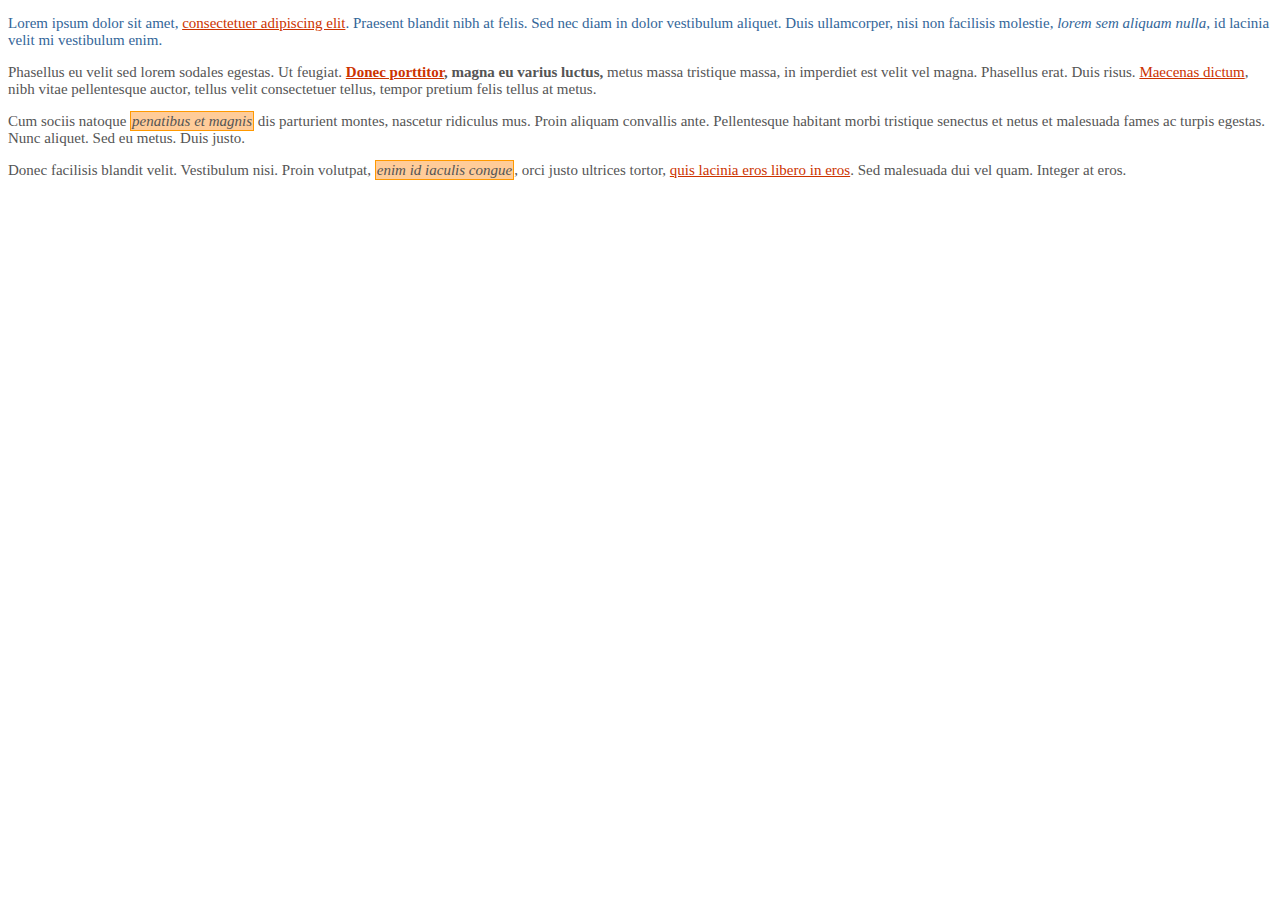
<file: code/Examen/act2/index.html>
<!DOCTYPE html>
<html>
   <head>
      <title>Ejercicio 2 Examen DIW</title>
      <meta charset="UTF-8" />
      <link rel="stylesheet" href="style_FernandoAleixos.css">

       
   </head>
 
   <body>

    <div id="primero">
       
	 <p>Lorem ipsum dolor sit amet, <a href="#">consectetuer adipiscing elit</a>.
         Praesent blandit nibh at felis. Sed nec diam in dolor vestibulum aliquet.
         Duis ullamcorper, nisi non facilisis molestie, <em>lorem sem aliquam nulla</em>,
         id lacinia velit mi vestibulum enim.</p>
        
    </div>
        
    <div class="normal">
        <p>Phasellus eu velit sed lorem sodales egestas. Ut feugiat. <span><a href="#">Donec porttitor</a>, magna eu varius luctus,</span> metus massa tristique massa, in imperdiet est velit vel magna. Phasellus erat. Duis risus. <a href="#">Maecenas dictum</a>, nibh vitae pellentesque auctor, tellus velit consectetuer tellus, tempor pretium felis tellus at metus.</p>
        
        <p>Cum sociis natoque <em class="especial">penatibus et magnis</em> dis parturient montes, nascetur ridiculus mus. Proin aliquam convallis ante. Pellentesque habitant morbi tristique senectus et netus et malesuada fames ac turpis egestas. Nunc aliquet. Sed eu metus. Duis justo.</p>
        
        <p>Donec facilisis blandit velit. Vestibulum nisi. Proin volutpat, <em class="especial">enim id
           iaculis congue</em>, orci justo ultrices tortor, <a href="#">quis lacinia eros
           libero in eros</a>. Sed malesuada dui vel quam. Integer at eros.</p>
     </div>
        

     </body>

</html>
</file>
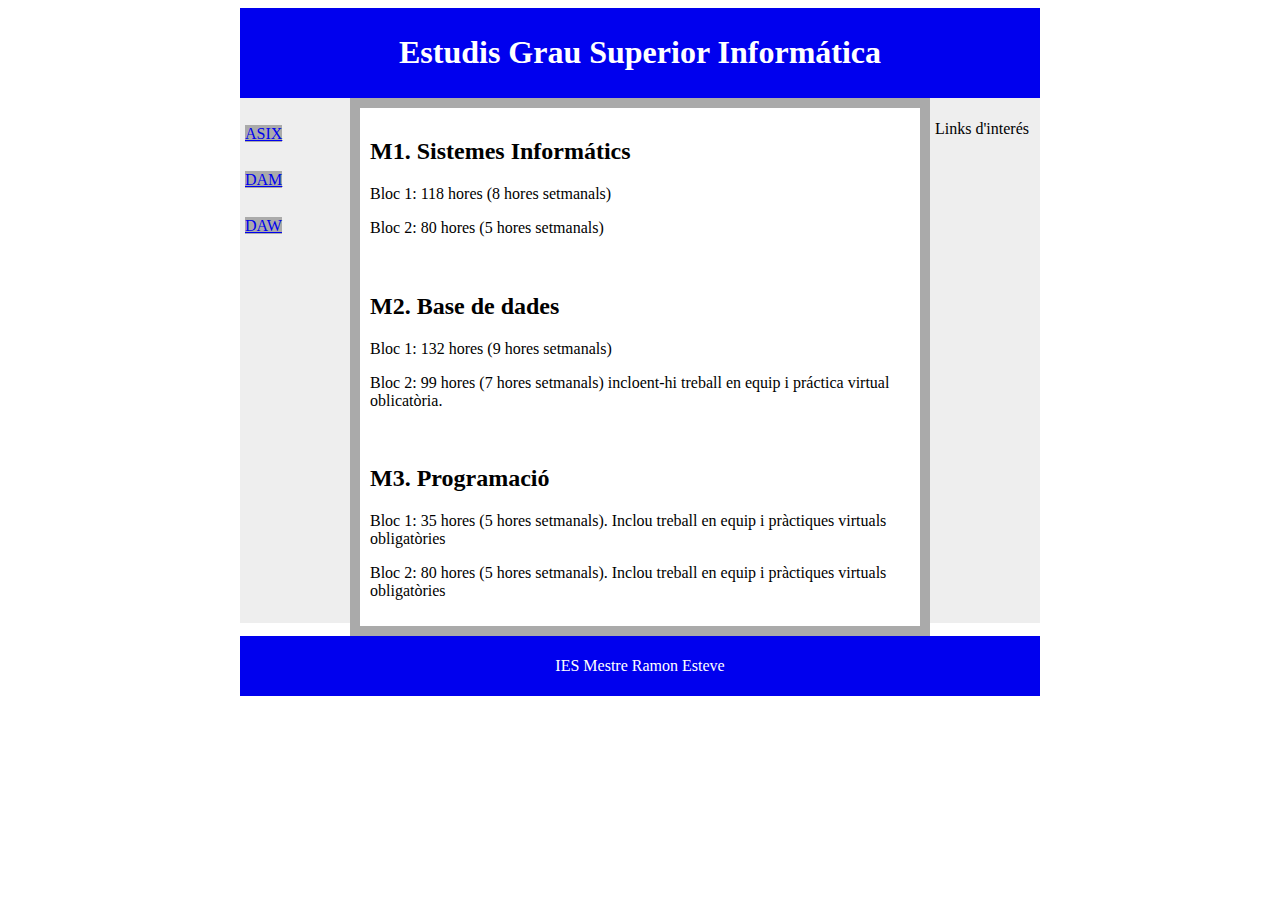
<file: code/Examen/act3/index.html>
<!DOCTYPE html>
<html lang="en">
<head>
    <meta charset="UTF-8">
    <meta http-equiv="X-UA-Compatible" content="IE=edge">
    <meta name="viewport" content="width=device-width, initial-scale=1.0">
    <link rel="stylesheet" href="styles_FernandoAleixos.css">
    <title>Estudis</title>
</head>
<body>
    <div id="contingut">
        <header>
            <h1>Estudis Grau Superior Informática</h1>
        </header>

        <nav class="esquerra">
            <p><a href="#">ASIX</a></p>
            <p><a href="#">DAM</a></p>
            <p><a href="#">DAW</a></p>
        </nav>

        <section>
            <article>
                <h2>M1. Sistemes Informátics</h2>
                <p>Bloc 1: 118 hores (8 hores setmanals)</p>
                <p>Bloc 2: 80 hores (5 hores setmanals)</p>
            </article>

            <article>
                <h2>M2. Base de dades</h2>
                <p>Bloc 1: 132 hores (9 hores setmanals)</p>
                <p>Bloc 2: 99 hores (7 hores setmanals) incloent-hi treball en equip i práctica virtual oblicatòria.</p>
            </article>
            
            <article>
                <h2>M3. Programació</h2>
                <p>Bloc 1: 35 hores (5 hores setmanals). Inclou treball en equip i pràctiques virtuals obligatòries</p>
                <p>Bloc 2: 80 hores (5 hores setmanals). Inclou treball en equip i pràctiques virtuals obligatòries</p>
        
            </article>
        </section>

        <aside class="dreta">
            <p>Links d'interés</p>
        </aside>

        <footer>
            <p>IES Mestre Ramon Esteve</p>
        </footer>
    </div>
</body>
</html>
</file>
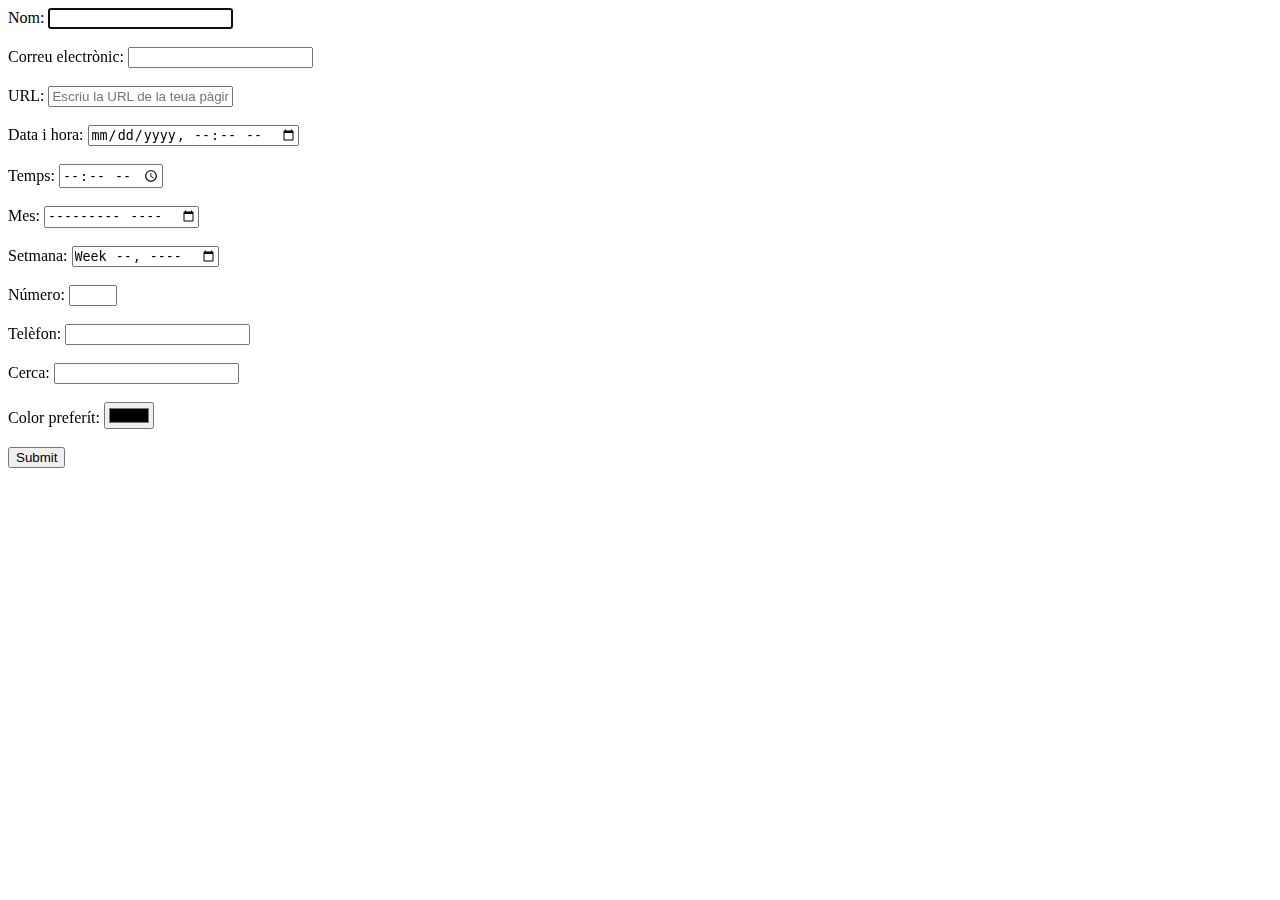
<file: Activitat1/Exercici1_Fernando.html>
<!DOCTYPE html>
<html lang="es">
<head>
    <meta charset="UTF-8">
    <meta http-equiv="X-UA-Compatible" content="IE=edge">
    <meta name="viewport" content="width=device-width, initial-scale=1.0">
    <title>Exercici1</title>
</head>
<body>
    <form action="formulario">
        <label for="nom">Nom: </label>
        <input type="text" name="nom" required autofocus>

        <br/>
        <br/>

        <label for="correu">Correu electrònic: </label>
        <input type="email" name="correo" required>

        <br/>
        <br/>

        <label for="Url">URL: </label>
        <input type="url" name="Url" placeholder="Escriu la URL de la teua pàgina personal">

        <br/>
        <br/>

        <label for="data">Data i hora: </label>
        <input type="datetime-local" name="data">

        <br/>
        <br/>

        <label for="temps">Temps: </label>
        <input type="time" name="temps">

        <br/>
        <br/>

        <label for="mes">Mes: </label>
        <input type="month" name="mes">

        <br/>
        <br/>

        <label for="setmana">Setmana: </label>
        <input type="week" name="setmana">

        <br/>
        <br/>

        <label for="numero">Número: </label>
        <input type="number" name="numero" min="0" max="9">

        <br/>
        <br/>

        <label for="tlf">Telèfon: </label>
        <input type="tel" name="tlf">

        <br/>
        <br/>

        <label for="cerca">Cerca: </label>
        <input type="search" name="cerca">

        <br/>
        <br/>

        <label for="color">Color preferít: </label>
        <input type="color" name="color">

        <br/>
        <br/>

        <input type="submit" name="Enviar">
    </form>
</body>
</html>
</file>
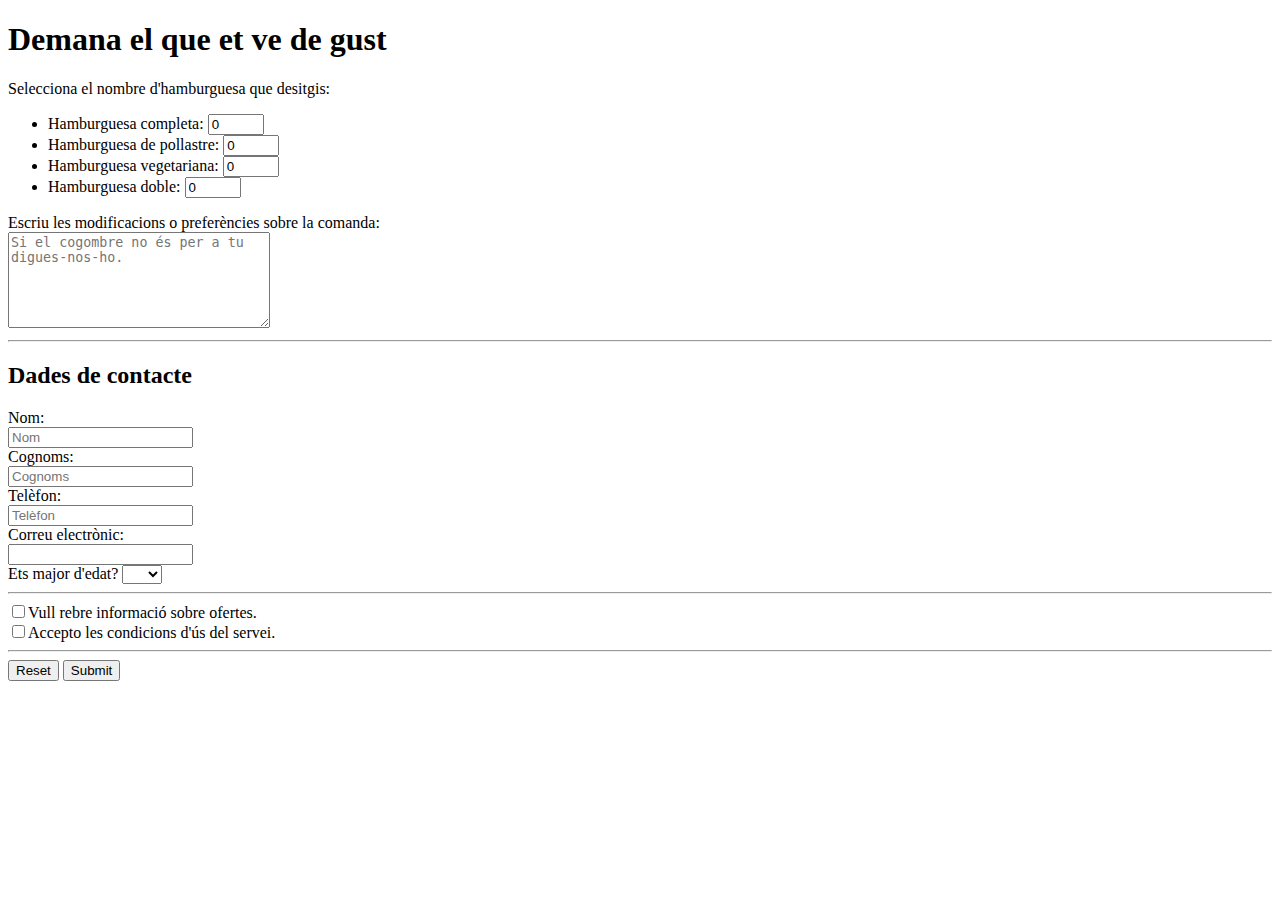
<file: Activitat1/Exercici2_Fernando.html>
<!DOCTYPE html>
<html lang="es">
<head>
    <meta charset="UTF-8">
    <meta http-equiv="X-UA-Compatible" content="IE=edge">
    <meta name="viewport" content="width=device-width, initial-scale=1.0">
    <title>Exercici2</title>
</head>
<body>
    <h1>Demana el que et ve de gust</h1>
    <form action="mailto: comandes@hamburgueseria.com" autocomplete>
        <div>
            <p>Selecciona el nombre d'hamburguesa que desitgis:</p>

            <ul>
                <li>Hamburguesa completa: <input type="number" value="0" min="0" max="10"></li>
                <li>Hamburguesa de pollastre: <input type="number" value="0" min="0" max="10"></li>
                <li>Hamburguesa vegetariana: <input type="number" value="0" min="0" max="10"></li>
                <li>Hamburguesa doble: <input type="number" value="0" min="0" max="10"></li>
            </ul>

            <label for="text">Escriu les modificacions o preferències sobre la comanda:</label>
            <br/>
            <textarea name="text" cols="30" rows="6" placeholder="Si el cogombre no és per a tu digues-nos-ho."></textarea>
        </div>

        <hr />
        
        <h2>Dades de contacte</h2>
        <div>
            <label for="nom">Nom:</label>
            <br/>
            <input type="text" name="nom" placeholder="Nom" required>    

            <br/>

            <label for="cognoms">Cognoms:</label>
            <br/>
            <input type="text" name="cognoms" placeholder="Cognoms" required>

            <br/>

            <label for="telf">Telèfon:</label>
            <br/>
            <input type="text" name="telf" placeholder="Telèfon" required>

            <br/>

            <label for="correu">Correu electrònic:</label>
            <br/>
            <input type="text" name="correu" required>

            <br/>

            <label for="edat">Ets major d'edat?</label>
            <select name="edat" required>
                <option></option>
                <option value="si">Si</option>
                <option value="no">No</option>
            </select>
        </div>

        <hr/>

        <input type="checkbox" name="ofertes">Vull rebre informació sobre ofertes.
        <br/>
        <input type="checkbox" name="condicions" required>Accepto les condicions d'ús del servei.
        <br/>

        <hr/>

        <input type="reset" name="Esborrar">
        <input type="submit" name="Acceptar">
    </form>
</body>
</html>
</file>
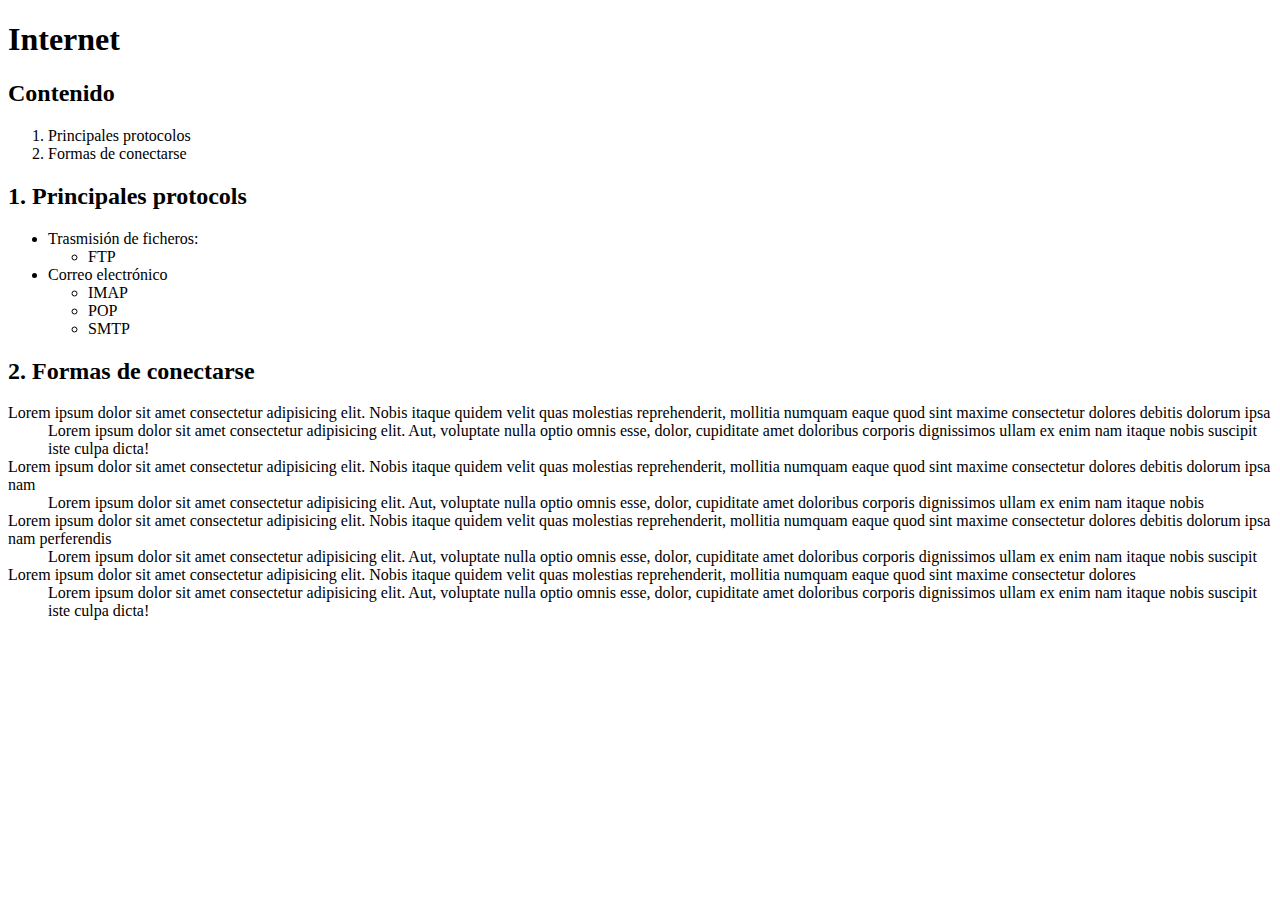
<file: Activitat2/Exercici1_fernando.html>
<!DOCTYPE html>
<html lang="en">

<head>
    <meta charset="UTF-8">
    <meta http-equiv="X-UA-Compatible" content="IE=edge">
    <meta name="viewport" content="width=device-width, initial-scale=1.0">
    <title>Exercici1</title>
</head>

<body>
    <h1>Internet</h1>

    <div>
        <h2>Contenido</h2>
        <ol>
            <li>Principales protocolos</li>
            <li>Formas de conectarse</li>
        </ol>
    </div>
    <div>
        <h2>1. Principales protocols</h2>
        <ul>
            <li>Trasmisión de ficheros:</li>
            <ul>
                <li>FTP</li>
            </ul>
            <li>Correo electrónico</li>
            <ul>
                <li>IMAP</li>
                <li>POP</li>
                <li>SMTP</li>
            </ul>
        </ul>

        <h2>2. Formas de conectarse</h2>

        <dl>
            <dt>
                Lorem ipsum dolor sit amet consectetur adipisicing elit. Nobis itaque quidem velit quas molestias
                reprehenderit, mollitia numquam eaque quod sint maxime consectetur dolores debitis dolorum ipsa</dt>
            <dd>
                Lorem ipsum dolor sit amet consectetur adipisicing elit. Aut, voluptate nulla optio omnis esse, dolor,
                cupiditate amet doloribus corporis dignissimos ullam ex enim nam itaque nobis suscipit iste culpa dicta!
            </dd>
            
            <dt>
                Lorem ipsum dolor sit amet consectetur adipisicing elit. Nobis itaque quidem velit quas molestias
                reprehenderit, mollitia numquam eaque quod sint maxime consectetur dolores debitis dolorum ipsa nam
            </dt>
            <dd>
                Lorem ipsum dolor sit amet consectetur adipisicing elit. Aut, voluptate nulla optio omnis esse, dolor,
                cupiditate amet doloribus corporis dignissimos ullam ex enim nam itaque nobis 
            </dd>

            <dt>
                Lorem ipsum dolor sit amet consectetur adipisicing elit. Nobis itaque quidem velit quas molestias
                reprehenderit, mollitia numquam eaque quod sint maxime consectetur dolores debitis dolorum ipsa nam
                perferendis
            </dt>
            <dd>
                Lorem ipsum dolor sit amet consectetur adipisicing elit. Aut, voluptate nulla optio omnis esse, dolor,
                cupiditate amet doloribus corporis dignissimos ullam ex enim nam itaque nobis suscipit 
            </dd>

            <dt>Lorem ipsum dolor sit amet consectetur adipisicing elit. Nobis itaque quidem velit quas molestias
                reprehenderit, mollitia numquam eaque quod sint maxime consectetur dolores
            </dt>
            <dd>
                Lorem ipsum dolor sit amet consectetur adipisicing elit. Aut, voluptate nulla optio omnis esse, dolor,
                cupiditate amet doloribus corporis dignissimos ullam ex enim nam itaque nobis suscipit iste culpa dicta!
            </dd>
        </dl>
    </div>

</body>

</html>
</file>
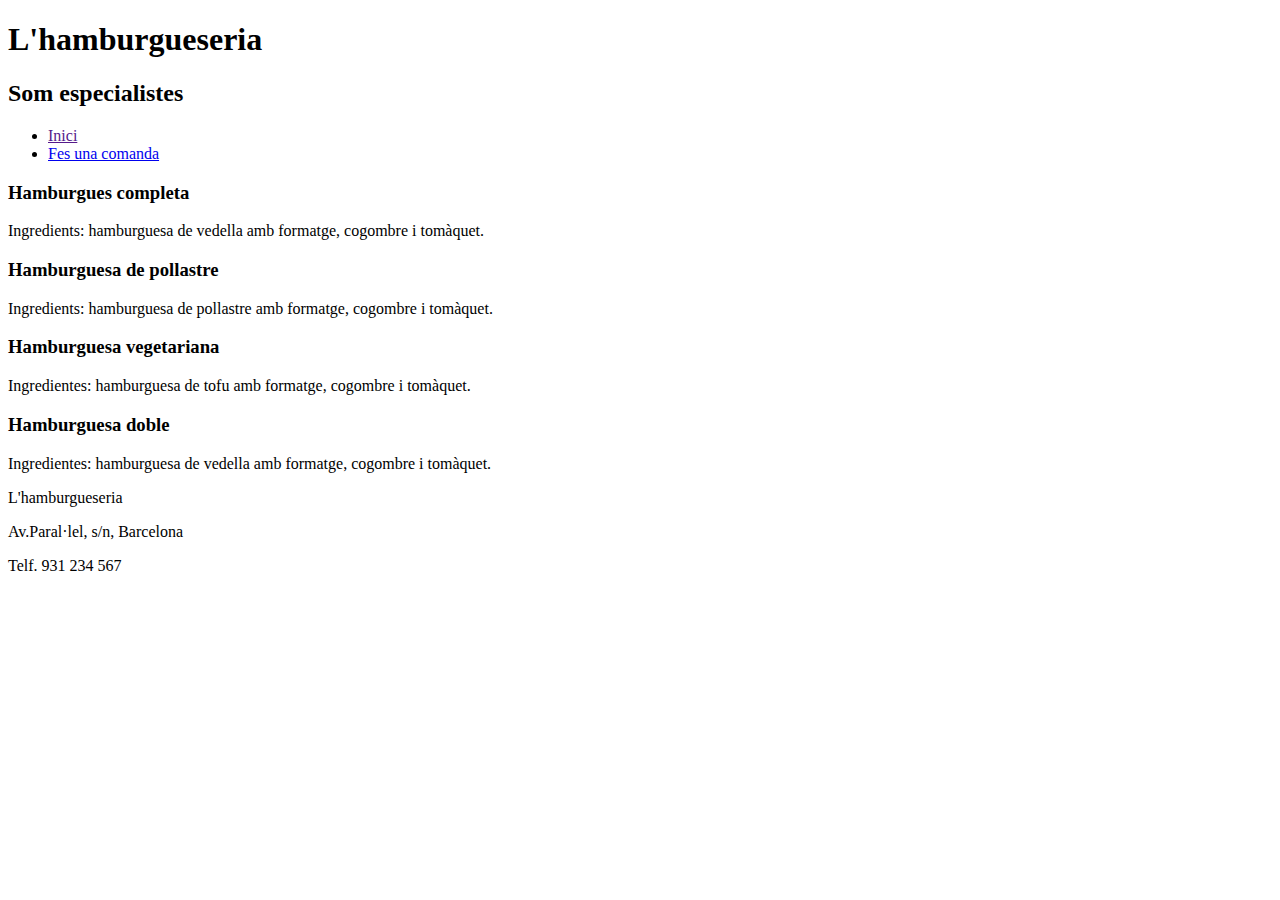
<file: Activitat2/Exercici2_fernando.html>
<!DOCTYPE html>
<html lang="es">
<head>
    <meta charset="UTF-8">
    <meta http-equiv="X-UA-Compatible" content="IE=edge">
    <meta name="viewport" content="width=device-width, initial-scale=1.0">
    <title>L'hamburgueseria</title>
</head>
<body>
    <h1>L'hamburgueseria</h1>
    <h2>Som especialistes</h2>

    <ul>
        <li><a href="">Inici</a></li>
        <li><a href="Comanda.html">Fes una comanda</a></li>
    </ul>

    <h3>Hamburgues completa</h3>
    <p>Ingredients: hamburguesa de vedella amb formatge, cogombre i tomàquet.</p>

    <h3>Hamburguesa de pollastre</h3>
    <p>Ingredients: hamburguesa de pollastre amb formatge, cogombre i tomàquet.</p>

    <h3>Hamburguesa vegetariana</h3>
    <p>Ingredientes: hamburguesa de tofu amb formatge, cogombre i tomàquet.</p>

    <h3>Hamburguesa doble</h3>
    <p>Ingredientes: hamburguesa de vedella amb formatge, cogombre i tomàquet.</p>

    <footer>
        <p>L'hamburgueseria</p>
        <p>Av.Paral·lel, s/n, Barcelona</p>
        <p>Telf. 931 234 567</p>
    </footer>
</body>
</html>
</file>
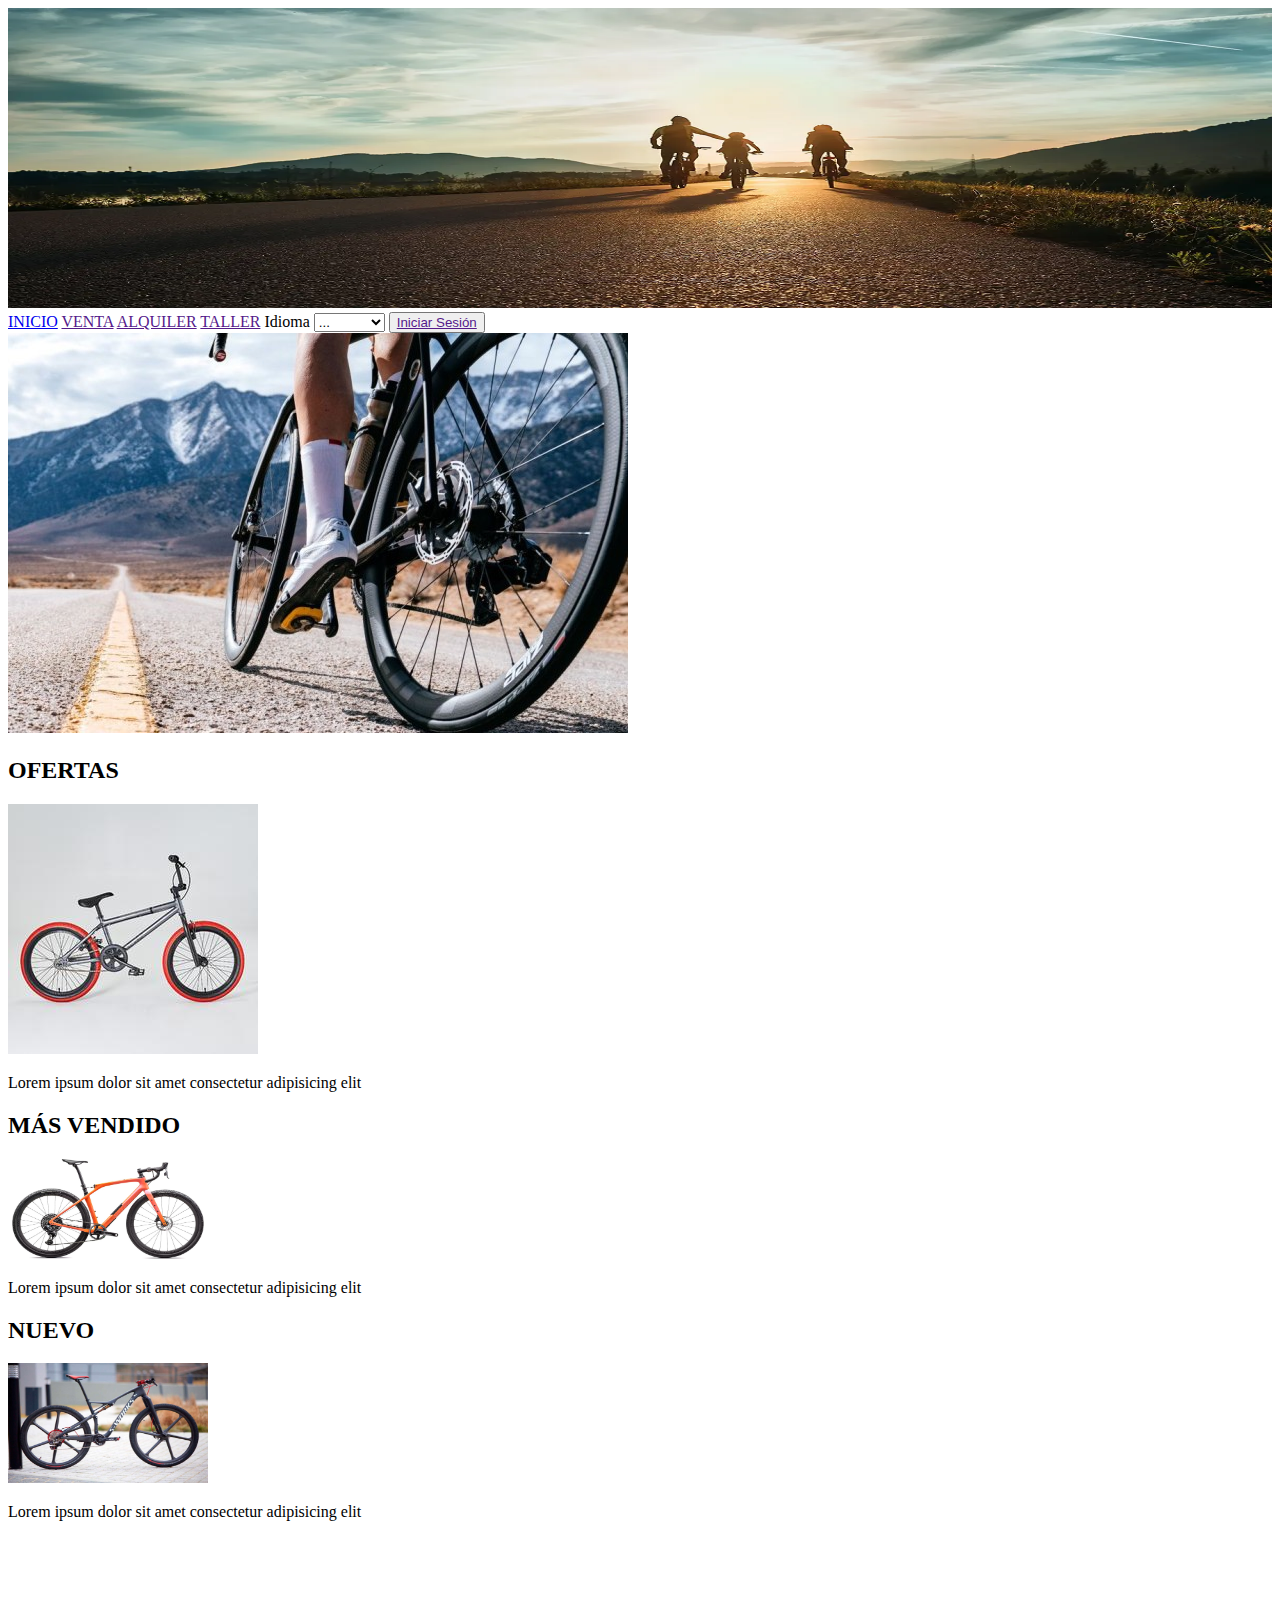
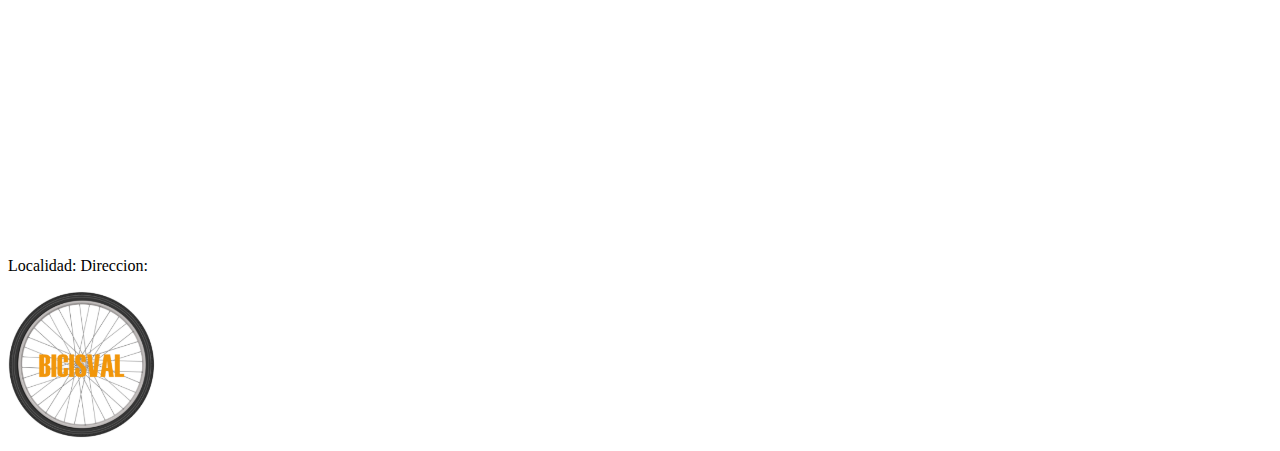
<file: Activitat3/Exercici1_fernando.html>
<!DOCTYPE html>
<html lang="es">
<head>
    <meta charset="UTF-8">
    <meta http-equiv="X-UA-Compatible" content="IE=edge">
    <meta name="viewport" content="width=device-width, initial-scale=1.0">
    <title>ValenBici</title>
</head>
<body>
    <header>
        <img id="inicio" src="./imatges/imagen-fondo.webp" alt="Imatge de biciclestes" width="100%" height="300px">
        <nav>
            <a href="#inicio">INICIO</a>
            <a href="">VENTA</a>
            <a href="">ALQUILER</a>
            <a href="">TALLER</a>
            <label for="idioma">Idioma</label>
            <select name="idioma">
                <option>...</option>
                <option value="es">Español</option>
                <option value="ca">Catalá</option>
            </select>
            <button><a href="">Iniciar Sesión</a></button>
        </nav>
    </header>
    <section><img src="./imatges/ruta-carretera.jpg" alt="imatge"></section>

    <section>
        <h2>OFERTAS</h2>
        <img src="./imatges/mas-vendido3.jpg" alt="imatge">
        <p>Lorem ipsum dolor sit amet consectetur adipisicing elit</p>
    </section>

    <section>
        <h2>MÁS VENDIDO</h2>
        <img src="./imatges/bici-carretera.jpg" alt="imatge" width="200px" height="100px">
        <p>Lorem ipsum dolor sit amet consectetur adipisicing elit</p>
    </section>

    <section>
        <h2>NUEVO</h2>
        <img src="./imatges/bicicleta-montaña.jpg" alt="imatge" width="200px" height="120px">
        <p>Lorem ipsum dolor sit amet consectetur adipisicing elit</p>
    </section>

    <footer>
        <iframe src="https://www.google.com/maps/embed?pb=!1m18!1m12!1m3!1d7986.550325190919!2d-0.3625777763782133!3d39.48658322121273!2m3!1f0!2f0!3f0!3m2!1i1024!2i768!4f13.1!3m3!1m2!1s0xd60461c52ac51ad%3A0xabe04f259b72a8a0!2sThe%20Fitzgerald%20Burger%20Company!5e0!3m2!1ses!2ses!4v1666975147681!5m2!1ses!2ses" width="500" height="300" style="border:0;" allowfullscreen="" loading="lazy" referrerpolicy="no-referrer-when-downgrade"></iframe>
        <p>Localidad: Direccion: </p>
        <img src="./imatges/roda.png" alt="Logotipo">
    </footer>
</body>
</html>
</file>
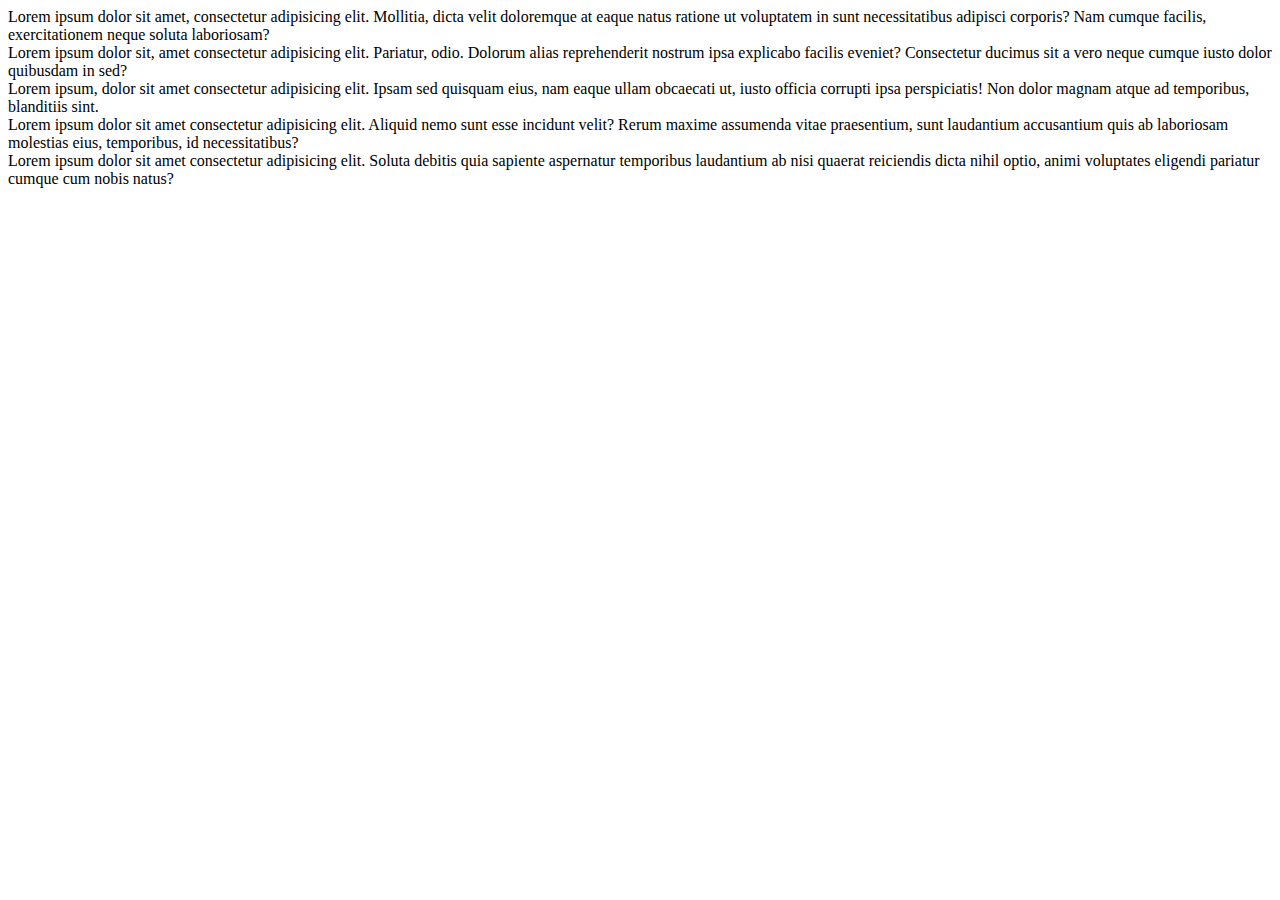
<file: code/BootStrap/act1/Act1_UD4_Seccion_1.html>
<!DOCTYPE html>
<html lang="en">
<head>
    <meta charset="UTF-8">
    <title>Document</title>
</head>
<body>
    <div class="conatiner">
        <div class="row">
            <div class="col-9">
                <div class="row">
                    <div class="col-8 bg-dark">Lorem ipsum dolor sit amet, consectetur adipisicing elit. Mollitia, dicta velit doloremque at eaque natus ratione ut voluptatem in sunt necessitatibus adipisci corporis? Nam cumque facilis, exercitationem neque soluta laboriosam?</div>
                    <div class="col-4 bg-success">Lorem ipsum dolor sit, amet consectetur adipisicing elit. Pariatur, odio. Dolorum alias reprehenderit nostrum ipsa explicabo facilis eveniet? Consectetur ducimus sit a vero neque cumque iusto dolor quibusdam in sed?</div>
                </div>
        
                <div class="row">
                    <div class="col-4 bg-danger">Lorem ipsum, dolor sit amet consectetur adipisicing elit. Ipsam sed quisquam eius, nam eaque ullam obcaecati ut, iusto officia corrupti ipsa perspiciatis! Non dolor magnam atque ad temporibus, blanditiis sint.</div>
                    <div class="col-8 bg-warning">Lorem ipsum dolor sit amet consectetur adipisicing elit. Aliquid nemo sunt esse incidunt velit? Rerum maxime assumenda vitae praesentium, sunt laudantium accusantium quis ab laboriosam molestias eius, temporibus, id necessitatibus?</div>
                </div>
            </div>
            <div class="col-3 bg-secondary">Lorem ipsum dolor sit amet consectetur adipisicing elit. Soluta debitis quia sapiente aspernatur temporibus laudantium ab nisi quaerat reiciendis dicta nihil optio, animi voluptates eligendi pariatur cumque cum nobis natus?</div>
        </div>
    </div>
    
    
    
    <link href="https://cdn.jsdelivr.net/npm/bootstrap@5.2.3/dist/css/bootstrap.min.css" rel="stylesheet" integrity="sha384-rbsA2VBKQhggwzxH7pPCaAqO46MgnOM80zW1RWuH61DGLwZJEdK2Kadq2F9CUG65" crossorigin="anonymous">
</body>
</html>
</file>
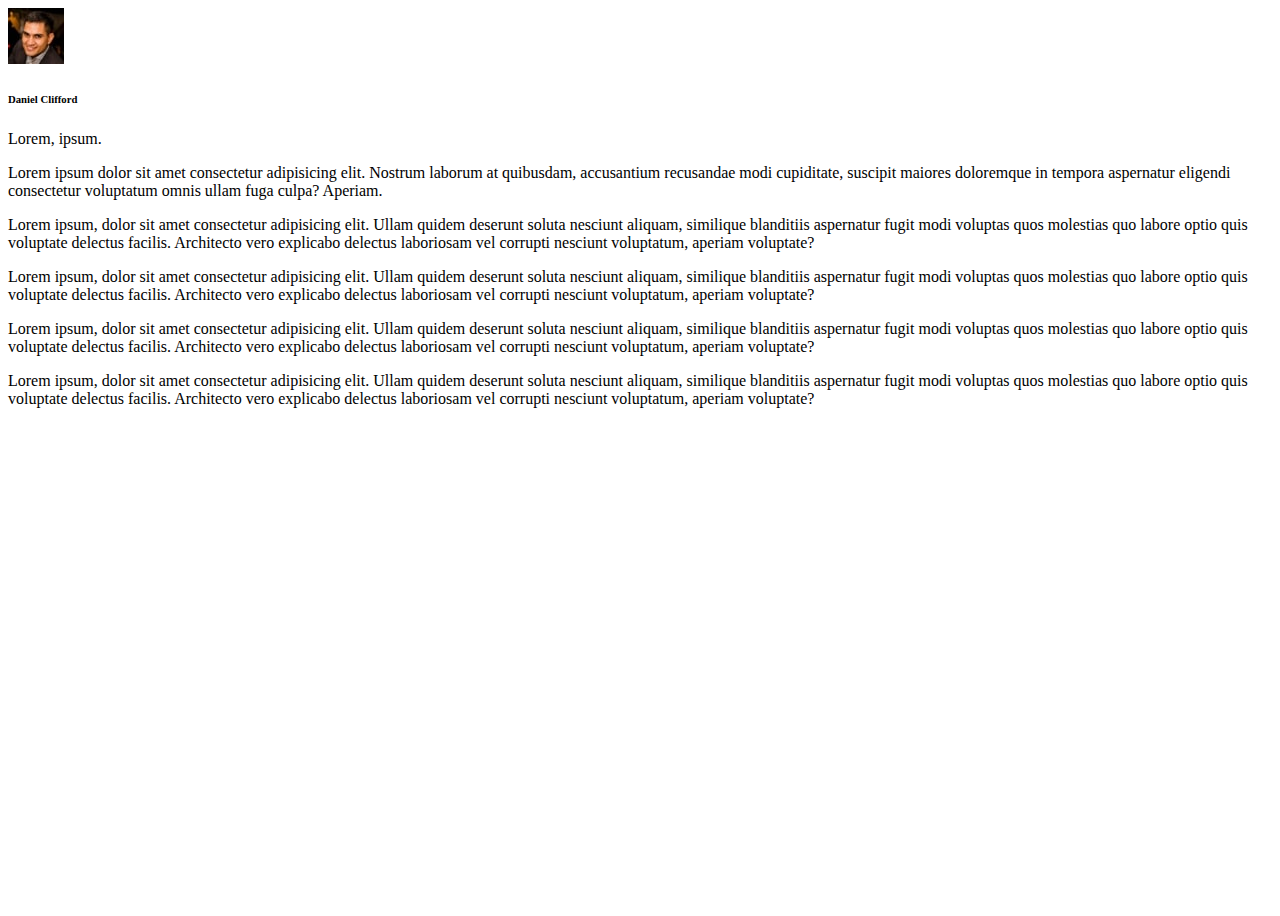
<file: code/BootStrap/act6/index_ej6.html>
<!DOCTYPE html>
<html lang="es">

<head>
    <meta charset="UTF-8" />
    <meta http-equiv="X-UA-Compatible" content="IE=edge" />
    <meta name="viewport" content="width=device-width, initial-scale=1.0" />
    <title>Bootstrap5 Card</title>

    <link href="https://cdn.jsdelivr.net/npm/bootstrap@5.1.3/dist/css/bootstrap.min.css" rel="stylesheet"
        integrity="sha384-1BmE4kWBq78iYhFldvKuhfTAU6auU8tT94WrHftjDbrCEXSU1oBoqyl2QvZ6jIW3" crossorigin="anonymous" />

    <style>
        @media (min-width: 992px) {
            .alto-100 {
                height: 100vh;
            }
        }
    </style>
</head>

<body>
    <main class="container d-flex justify-content-center align-items-center alto-100">
        <div class="row">
            <!-- columna esquerra-->
            <div class="col-12 col-lg-9">
                <div class="row">
                    <div class="col12 col-lg-8 bg-success">

                        <article class="card h-100">
                            <div class="card-body">
                                <div class="d-flex mb-3">
                                    <img src="../img/image-daniel.jpg" alt="imatge-daniel" 
                                        class="border border-secondary border-3 rounded-circle"/>

                                    <div>
                                        <h6 class="m-0 h6">Daniel Clifford</h6>
                                        <p class="m-0 h6">Lorem, ipsum.</p>
                                    </div>
                                </div>

                                <div>
                                    Lorem ipsum dolor sit amet consectetur adipisicing elit. Nostrum laborum at quibusdam, accusantium recusandae modi cupiditate, suscipit maiores doloremque in tempora aspernatur eligendi consectetur voluptatum omnis ullam fuga culpa? Aperiam.
                                </div>
                            </div>
                        </article>

                    </div>

                    <div class="col12 col-lg-4 bg-primary">
                        <p>
                            Lorem ipsum, dolor sit amet consectetur adipisicing elit. Ullam
                            quidem deserunt soluta nesciunt aliquam, similique blanditiis
                            aspernatur fugit modi voluptas quos molestias quo labore optio
                            quis voluptate delectus facilis. Architecto vero explicabo
                            delectus laboriosam vel corrupti nesciunt voluptatum, aperiam
                            voluptate?
                        </p>
                    </div>

                    <div class="col12 col-lg-4 bg-warning">
                        <p>
                            Lorem ipsum, dolor sit amet consectetur adipisicing elit. Ullam
                            quidem deserunt soluta nesciunt aliquam, similique blanditiis
                            aspernatur fugit modi voluptas quos molestias quo labore optio
                            quis voluptate delectus facilis. Architecto vero explicabo
                            delectus laboriosam vel corrupti nesciunt voluptatum, aperiam
                            voluptate?
                        </p>
                    </div>

                    <div class="col12 col-lg-8 bg-danger">
                        <p>
                            Lorem ipsum, dolor sit amet consectetur adipisicing elit. Ullam
                            quidem deserunt soluta nesciunt aliquam, similique blanditiis
                            aspernatur fugit modi voluptas quos molestias quo labore optio
                            quis voluptate delectus facilis. Architecto vero explicabo
                            delectus laboriosam vel corrupti nesciunt voluptatum, aperiam
                            voluptate?
                        </p>
                    </div>
                </div>
            </div>

            <!-- columna dreta-->
            <div class="col-12 col-lg-3 bg-secondary">
                <p>
                    Lorem ipsum, dolor sit amet consectetur adipisicing elit. Ullam
                    quidem deserunt soluta nesciunt aliquam, similique blanditiis
                    aspernatur fugit modi voluptas quos molestias quo labore optio quis
                    voluptate delectus facilis. Architecto vero explicabo delectus
                    laboriosam vel corrupti nesciunt voluptatum, aperiam voluptate?
                </p>
            </div>
        </div>
    </main>
</body>

</html>
</file>
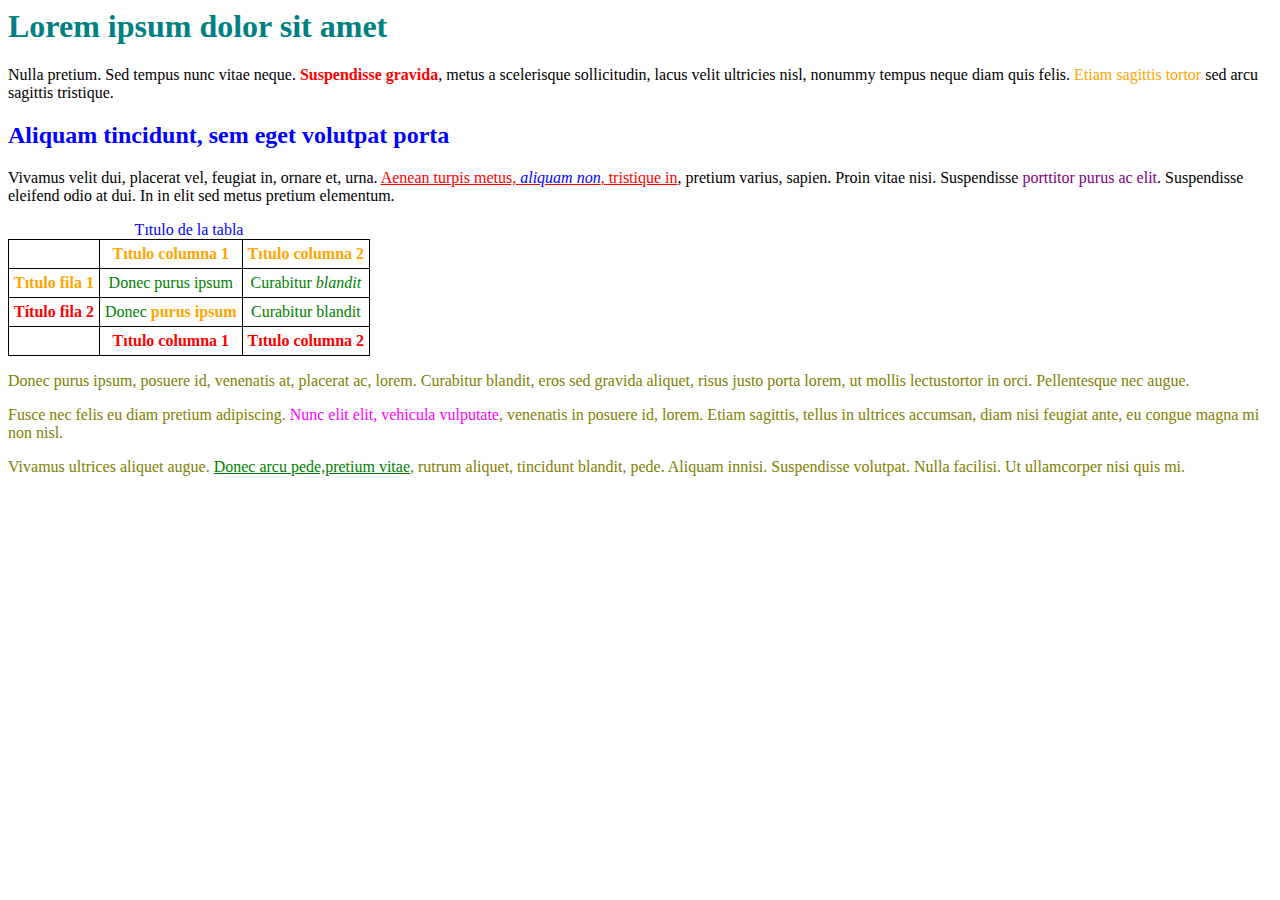
<file: code/CSS/act1/Activitat.1.html>
<html>

<head>
    <meta http-equiv="Content-Type" content="text/html; charset=utf-8" />
    <title>Ejercicio de selectores</title>
    <link rel="stylesheet" href="estilos.css">
</head>

<body>
    <h1 id="titulo">Lorem ipsum dolor sit amet</h1>
    <p>Nulla pretium. Sed tempus nunc vitae neque. <strong>Suspendisse gravida</strong>, metus a scelerisque
        sollicitudin, lacus velit ultricies nisl, nonummy tempus neque diam quis felis. <span class="destacado">Etiam sagittis tortor</span> sed arcu sagittis tristique.
    </p>
    
    <h2 id="subtitulo">Aliquam tincidunt, sem eget volutpat porta</h2>
    <p>Vivamus velit dui, placerat vel, feugiat in, ornare et, urna. <a href="#"> Aenean turpis metus, <em>aliquam
                non</em>, tristique in</a>, pretium varius, sapien. Proin vitae nisi. Suspendisse <span
            class="especial"> porttitor purus ac elit</span>. Suspendisse eleifend odio at dui. In in elit sed metus
        pretium elementum.</p>

    <table summary="Descripcion de la tabla y su contenido">
        <caption>Tıtulo de la tabla</caption>
        <thead>
            <tr>
                <th scope="col"></th>
                <th scope="col" class="especial">Tıtulo columna 1</th>
                <th scope="col" class="especial">Tıtulo columna 2</th>
            </tr>
        </thead>
        <tfoot>
            <tr>
                <th scope="col"></th>
                <th scope="col">Tıtulo columna 1</th>
                <th scope="col">Tıtulo columna 2</th>
            </tr>
        </tfoot>
        <tbody>
            <tr>
                <th scope="row" class="especial">Tıtulo fila 1</th>
                <td>Donec purus ipsum</td>
                <td>Curabitur <em>blandit</em></td>
            </tr>
            <tr>
                <th scope="row">Título fila 2</th>
                <td>Donec <strong>purus ipsum</strong></td>
                <td>Curabitur blandit</td>
            </tr>
        </tbody>
    </table>

    <div id="adicional">
        <p>
            Donec purus ipsum, posuere id, venenatis at,
            <span>placerat ac, lorem</span>. Curabitur blandit, eros sed gravida aliquet, risus justo porta lorem, ut
            mollis lectustortor in orci. Pellentesque nec augue.
        </p>

        <p>
            Fusce nec felis eu diam pretium adipiscing. <span id="especial"> Nunc elit elit, vehicula vulputate</span>,
            venenatis in posuere id, lorem. Etiam sagittis, tellus in ultrices accumsan, diam nisi feugiat ante, eu
            congue magna mi non nisl.
        </p>

        <p>
            Vivamus ultrices aliquet augue. <a href="#">Donec arcu pede,pretium vitae</a>, rutrum aliquet, tincidunt
            blandit, pede. Aliquam innisi. Suspendisse volutpat. Nulla facilisi. Ut ullamcorper nisi quis mi.
        </p>
    </div>
</body>

</html>
</file>
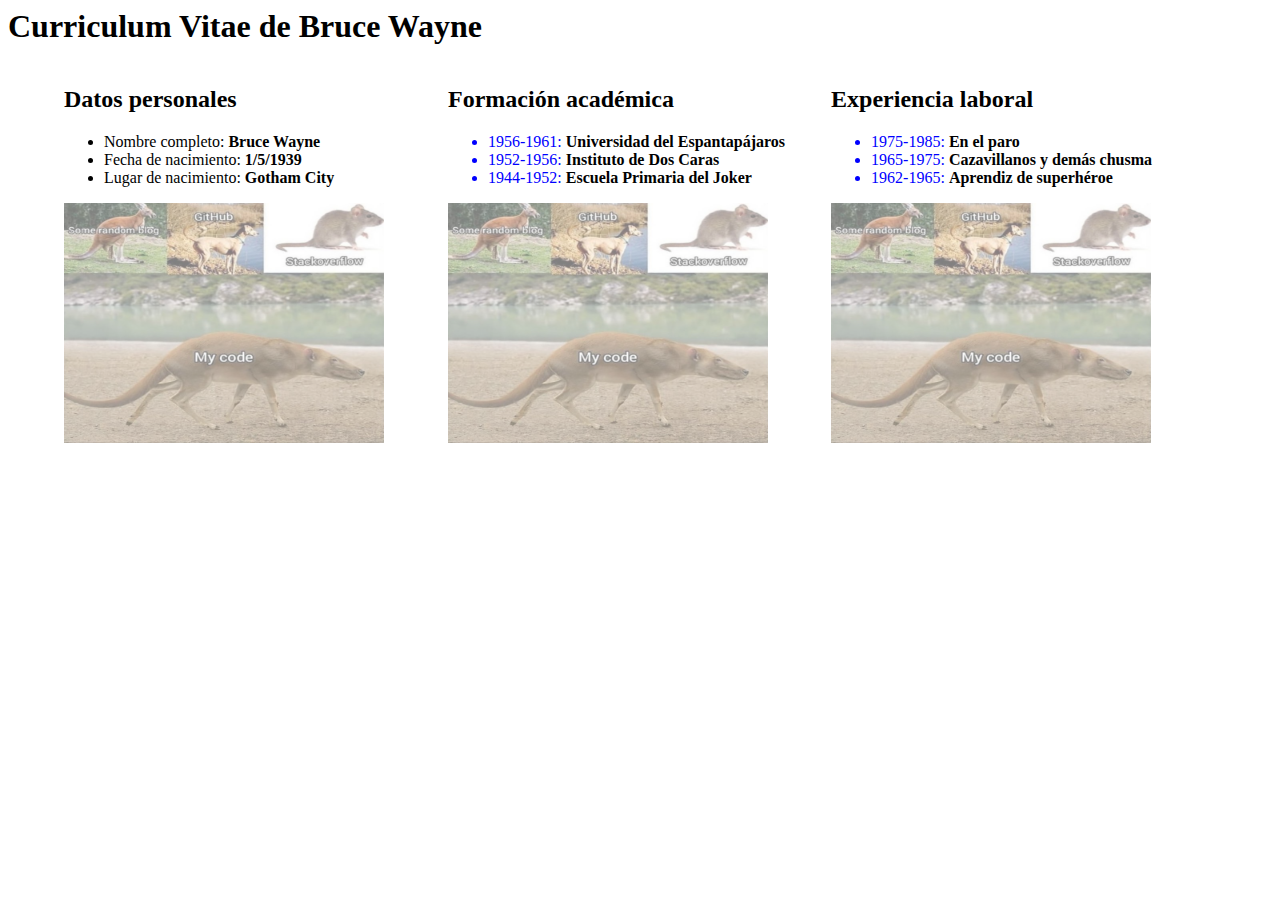
<file: code/CSS/act2/plantilla.html>
<html>
    <head>
        <title>hola</title>
        <link rel="stylesheet" href="estilos.css">
    </head>
<body>

<h1>Curriculum Vitae de Bruce Wayne</h1>
        
<section id="izquierda">
    <h2>Datos personales</h2>
    <ul>
    <li>Nombre completo:  <strong>Bruce Wayne</strong></li>
    <li>Fecha de nacimiento: <strong>1/5/1939</strong></li>
    <li>Lugar de nacimiento:  <strong>Gotham City</strong></li>
    </ul>
    <img src="../img/blacklivesmatter.jpeg" alt="fotoblack">
</section>

<section id="centro">
    
    <h2>Formación académica</h2>
    <ul>
    <li class="fecha">1956-1961: <strong>Universidad del Espantapájaros</strong></li>
    <li class="fecha">1952-1956: <strong>Instituto de Dos Caras</strong></li>
    <li class="fecha">1944-1952: <strong>Escuela Primaria del Joker</strong></li>
    </ul>
    <img src="../img/blacklivesmatter.jpeg" alt="fotoblack">
</section>    
    

<section id="derecha">
    <h2>Experiencia laboral</h2>
    <ul>
    <li class="fecha">1975-1985: <strong>En el paro</strong></li>
    <li class="fecha">1965-1975: <strong>Cazavillanos y demás chusma</strong></li>
    <li class="fecha">1962-1965: <strong>Aprendiz de superhéroe</strong></li>
    </ul>
    <img src="../img/blacklivesmatter.jpeg" alt="fotoblack">
</section>    
</body>
</html>
</file>
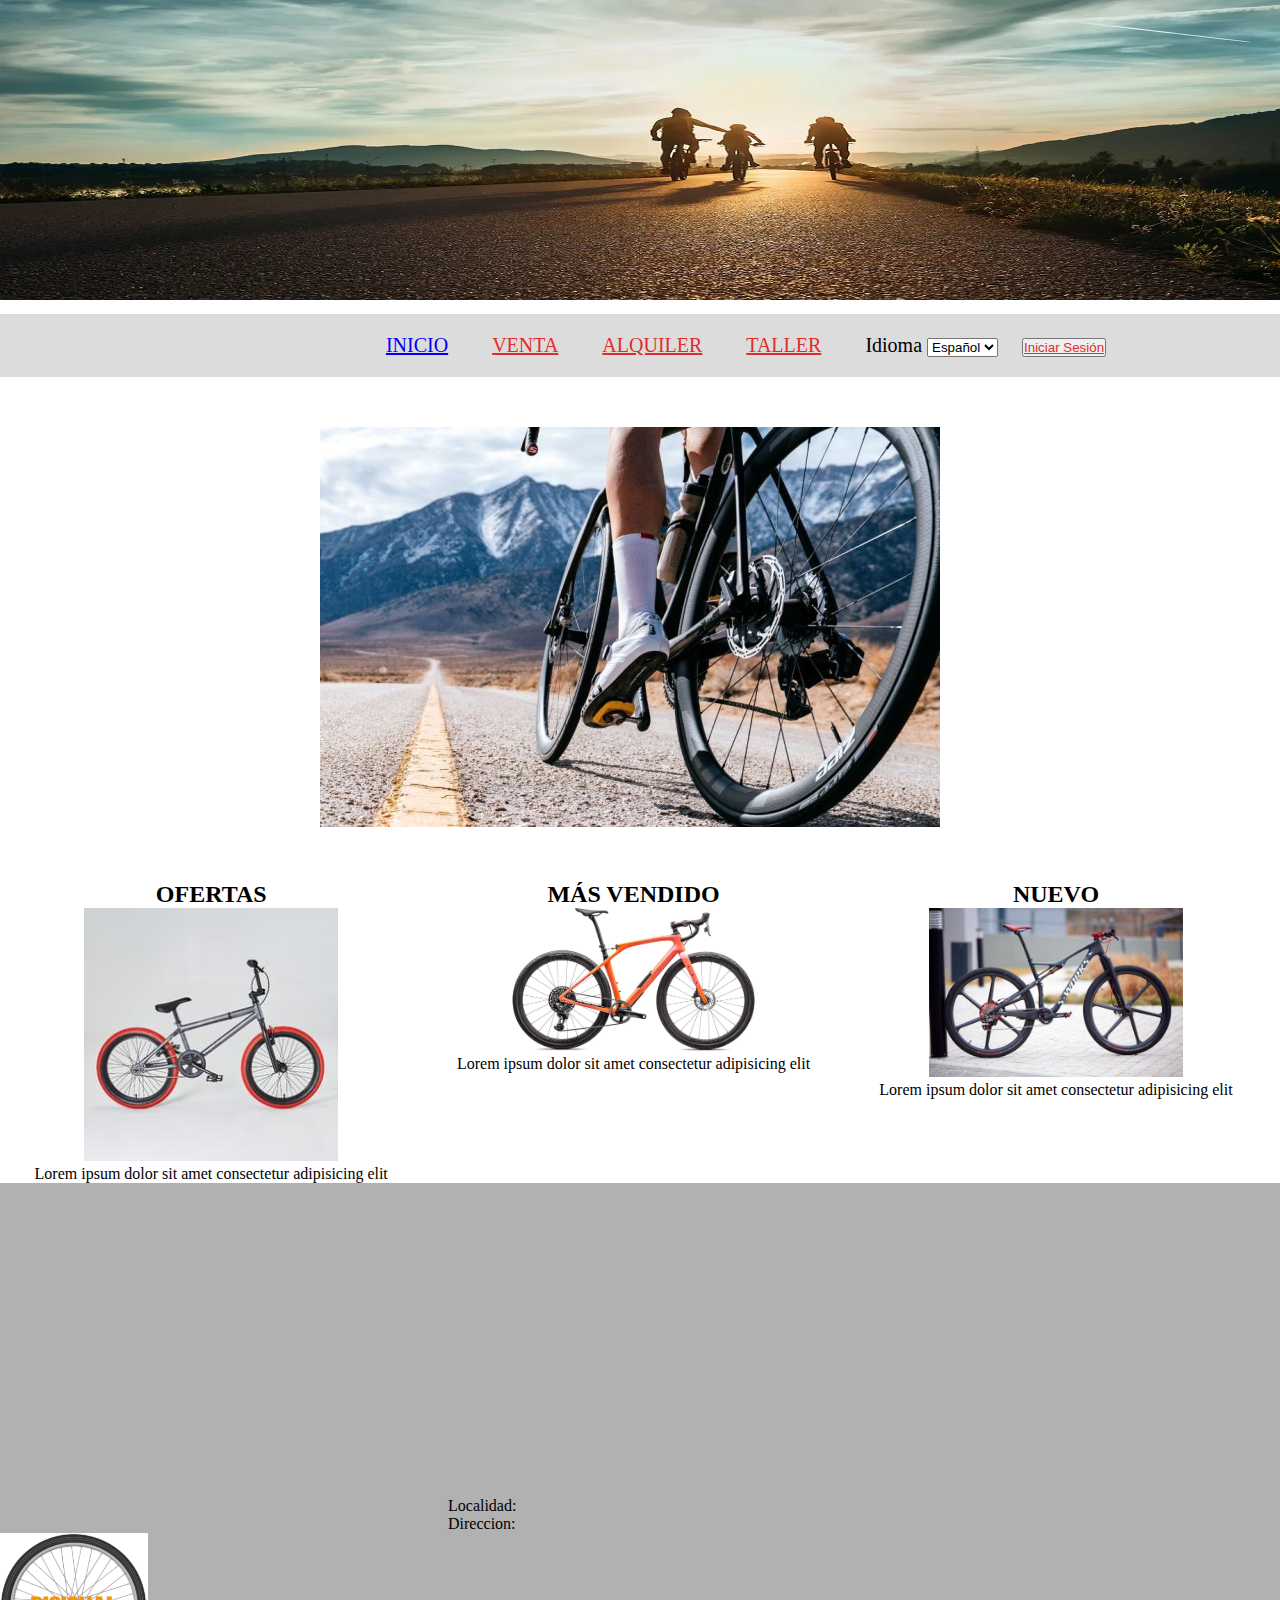
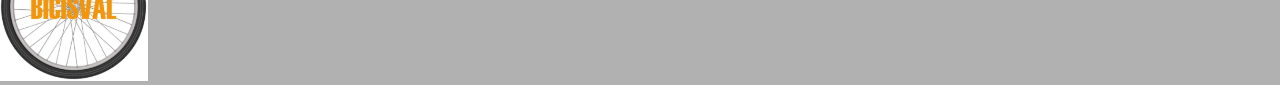
<file: code/CSS/act3/Exercici1_fernando.html>
<!DOCTYPE html>
<html lang="es">
<head>
    <meta charset="UTF-8">
    <meta http-equiv="X-UA-Compatible" content="IE=edge">
    <meta name="viewport" content="width=device-width, initial-scale=1.0">
    <link rel="stylesheet" href="estilos.css">
    <title>ValenBici</title>
</head>
<body>
    <header>
        <img id="inicio" src="../img/imagen-fondo.webp" alt="Imatge de biciclestes" width="100%" height="300px">
            <ul class="nav">
                <li><a href="#inicio">INICIO</a></li>
                <li><a href="">VENTA</a></li>
                <li><a href="">ALQUILER</a></li>
                <li><a href="">TALLER</a></li>
                <li>
                    <label for="idioma">Idioma</label>
                    <select name="idioma">
                        <option value="es">Español</option>
                        <option value="ca">Catalá</option>
                    </select>
                </li>
                <button><a href="">Iniciar Sesión</a></button>
            </ul>
    </header>

    <section class="imgCentro">
        <img src="../img/ruta-carretera.jpg" alt="imatge">
    </section>

    <section>
        <div id="ofertas">
            <h2>OFERTAS</h2>
            <img src="../img/mas-vendido3.jpg" alt="imatge" class="imatges">
            <p>Lorem ipsum dolor sit amet consectetur adipisicing elit</p>
        </div>

        <div id="mas_vendido">
            <h2>MÁS VENDIDO</h2>
            <img src="../img/bici-carretera.jpg" alt="imatge" class="imatges">
            <p>Lorem ipsum dolor sit amet consectetur adipisicing elit</p>
        </div>

        <div id="nuevo">
            <h2>NUEVO</h2>
            <img src="../img/bicicleta-montaña.jpg" alt="imatge" class="imatges">
            <p>Lorem ipsum dolor sit amet consectetur adipisicing elit</p>
        </div>
    </section>

    <footer>
        <iframe src="https://www.google.com/maps/embed?pb=!1m18!1m12!1m3!1d7986.550325190919!2d-0.3625777763782133!3d39.48658322121273!2m3!1f0!2f0!3f0!3m2!1i1024!2i768!4f13.1!3m3!1m2!1s0xd60461c52ac51ad%3A0xabe04f259b72a8a0!2sThe%20Fitzgerald%20Burger%20Company!5e0!3m2!1ses!2ses!4v1666975147681!5m2!1ses!2ses" width="400" height="250" style="border:0;" allowfullscreen="" loading="lazy" referrerpolicy="no-referrer-when-downgrade" id="mapa"></iframe>
        <div id="referencias">
            <p>Localidad: </p>
            <p>Direccion: </p>
        </div>
        
        <img src="../img/roda.png" alt="Logotipo" id="logo">
    </footer>
</body>
</html>
</file>
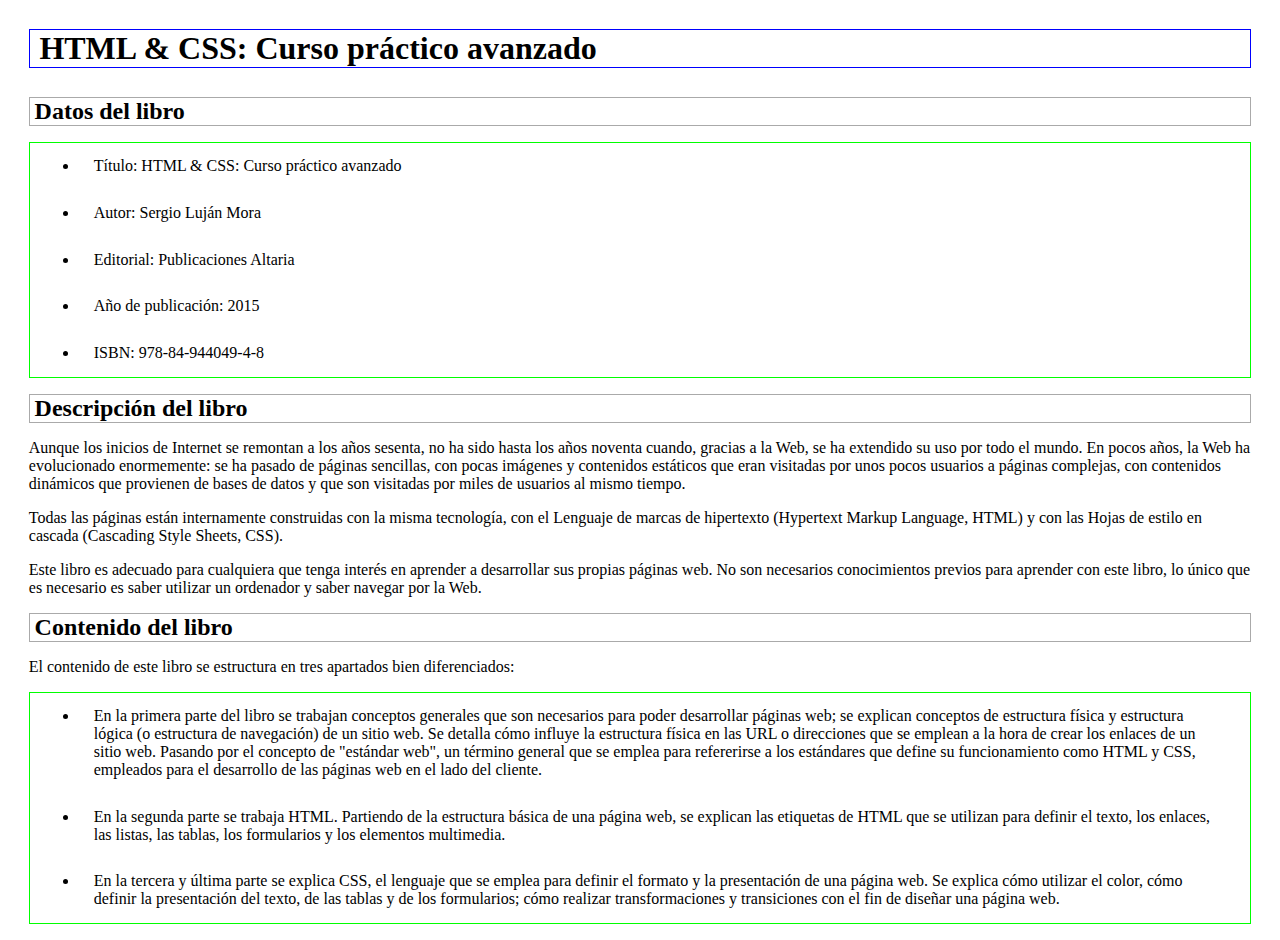
<file: code/CSS/act4/Ejercici1.html>
<!DOCTYPE html>
<html>
<head>
    <meta charset="utf-8"/>
    <title>HTML &amp; CSS: Curso práctico avanzado</title>
    <!-- <link rel="stylesheet" href="estilos1.css"> -->
    <link rel="stylesheet" href="estilos2.css">
</head>
<body>
    <h1>HTML &amp; CSS: Curso práctico avanzado</h1>

    <h2>Datos del libro</h2>
    <ul>
        <li>Título: HTML &amp; CSS: Curso práctico avanzado</li>
        <li>Autor: Sergio Luján Mora</li>
        <li>Editorial: Publicaciones Altaria</li>
        <li>Año de publicación: 2015</li>
        <li>ISBN: 978-84-944049-4-8</li>
    </ul>

    <h2>Descripción del libro</h2>
    <p>
        Aunque los inicios de Internet se remontan a los años sesenta, no ha sido hasta los años noventa cuando, gracias
        a la Web, se ha extendido su uso por todo el mundo. En pocos años, la Web ha evolucionado enormemente: se ha
        pasado de páginas sencillas, con pocas imágenes y contenidos estáticos que eran visitadas por unos pocos
        usuarios a páginas complejas, con contenidos dinámicos que provienen de bases de datos y que son visitadas por
        miles de usuarios al mismo tiempo.
    </p>
    <p>
        Todas las páginas están internamente construidas con la misma tecnología, con el Lenguaje de marcas de
        hipertexto (Hypertext Markup Language, HTML) y con las Hojas de estilo en cascada (Cascading Style Sheets, CSS).
    </p>
    <p>
        Este libro es adecuado para cualquiera que tenga interés en aprender a desarrollar sus propias páginas web. No
        son necesarios conocimientos previos para aprender con este libro, lo único que es necesario es saber utilizar
        un ordenador y saber navegar por la Web.
    </p>

    <h2>Contenido del libro</h2>
    <p>
        El contenido de este libro se estructura en tres apartados bien diferenciados:
    </p>

    <ul>
        <li>En la primera parte del libro se trabajan conceptos generales que son necesarios para poder desarrollar
            páginas web; se explican conceptos de estructura física y estructura lógica (o estructura de navegación) de
            un sitio web. Se detalla cómo influye la estructura física en las URL o direcciones que se emplean a la hora
            de crear los enlaces de un sitio web. Pasando por el concepto de "estándar web", un término general que se
            emplea para refererirse a los estándares que define su funcionamiento como HTML y CSS, empleados para el
            desarrollo de las páginas web en el lado del cliente.</li>

        <li>En la segunda parte se trabaja HTML. Partiendo de la estructura básica de una página web, se explican las
            etiquetas de HTML que se utilizan para definir el texto, los enlaces, las listas, las tablas, los
            formularios y los elementos multimedia.</li>

        <li>En la tercera y última parte se explica CSS, el lenguaje que se emplea para definir el formato y la
            presentación de una página web. Se explica cómo utilizar el color, cómo definir la presentación del texto,
            de las tablas y de los formularios; cómo realizar transformaciones y transiciones con el fin de diseñar una
            página web.</li>
    </ul>
</body>
</html>
</file>
<file: code/Examen/act2/style_FernandoAleixos.css>
* {
    font-size: 15px;
}

p {
    color: #555;
}

#primero > p {
    color: #336699;
}

a {
    color: #CC3300;
}

#primero > em {
    color: #FFFFCC;
    padding: 1px;
}

.especial{
    background-color: #FFCC99;
    border: 1px solid #FF9900;
    padding: 1px;
}

.normal span {
    font-weight: bold;
}
</file>
<file: code/Examen/act3/styles_FernandoAleixos.css>
a {
    background-color: #aaaaaa;
    width: 80px;
}

#contingut {
    width: 800px;
    margin: 0 auto;
}

header {
    background-color: #0000ee;
    color: white;
    text-align: center;
    padding: 5px;
}

.esquerra {
    line-height: 30px;
    background-color: #eeeeee;
    height: 515px;
    width: 100px;
    padding: 5px;
    float: left;
}

section {
    padding: 10px;
    float: left;
    width: 560px;
    background-color: #aaaaaa;
}

article {
    background-color: #ffffff;
    padding: 10px;
}

.dreta {
    line-height: 20px;
    padding: 5px;
    background-color: #eeeeee;
    height: 515px;
    width: 100px;
    float: right;
}

footer {
    background-color: #0000ee;
    color: white;
    text-align: center;
    padding: 5px;
    clear: both;
}
</file>
<file: code/CSS/act1/estilos.css>
#titulo {
    color: teal;
}

body:first-of-type p strong {
    color: red;
}

.destacado {
    color: orange;
}

#subtitulo {
    color: blue;
}

a {
    color: red;
}

a em {
    color: blue;
}

p .especial {
    color: purple;
}

.especial {
    color: orange;
}

#adicional p {
    color: olive;
}

span#especial {
    color: fuchsia;
}

#adicional a {
    color: green;
}

caption {
    color: blue;
}

td {
    color: green;
}

td strong {
    color: orange;
}

th {
    color: red;
}

table, th, tr, td {
    border: 1px solid black;
    border-collapse: collapse;
    padding: 5px;
    text-align: center;
}
</file>
<file: code/CSS/act2/estilos.css>
strong {
    color: black;
}

img {
    width: 20rem;
    height: 15rem;
    opacity: 0.5;
}

img:hover {
    opacity: 1;
}

.fecha {
    color: blue;
}

#izquierda {
    position: absolute;
    left: 5%;
}   

#centro {
    position: absolute;
    left: 35%;
}

#derecha {
    position: absolute;
    right: 10%;
}
</file>
<file: code/CSS/act3/estilos.css>
* {
    padding: 0;
    margin: 0;
}

section {
    width: 100%;
    margin: 0;
    padding: 0;
}

.nav {
    background-color: gainsboro;
    list-style-type: none;
    text-align: center;
    margin: 0;
    padding-left: 15%;
}

.nav li {
    display: inline-block;
    font-size: 20px;
    padding: 20px;
}

a:link {
    color: blue;
}

a:visited {
    color: rgb(226, 43, 43);   
}

a:hover {
    background-color: yellowgreen;
}

a:active {
    color: aqua;
}



.imgCentro {
    position: relative;
    padding-top: 50px;
    padding-bottom: 50px;
    left: 25%;
}

#inicio {
    padding-bottom: 10px;
}

#ofertas {
    position: relative;
    float: left;
    width: 33%;
    text-align: center;
}

#mas_vendido {
    position: relative;
    float: left;
    width: 33%;
    text-align: center;
}

#nuevo {
    position: relative;
    float: left;
    width: 33%;
    text-align: center;
}

.imatges {
    width: 60%;
    height: 80%;
}

footer {
    width: 100%;
    background-color: rgb(177, 177, 177);
    clear: both;
}

#mapa {
    position: relative;
    padding: 30px;
    clear: both;
}

#referencias {
    position: relative;
    left: 35%;
}

#logo {
    position: relative;   
}
</file>
<file: code/CSS/act4/estilos1.css>
* {
    margin-left: 10px;
    margin-right: 10px;
}

h1 {
    border: solid #00f 2px;
    padding-left: 10px;
    margin-top: 30px;
    margin-bottom: 30px;
}

h2 {
    border: solid #AAA 2px;
    padding-left: 5px;
    margin-top: 15px;
    margin-bottom: 15px;
}

ul {
    border: solid #0f0 2px;
}

li {
    padding: 15px;
}
</file>
<file: code/CSS/act4/estilos2.css>
* {
    margin-left: 0.6rem;
    margin-right: 0.6rem;
}

h1 {
    border: solid #00f 0.12rem;
    padding-left: 0.6rem;
    margin-top: 1.8rem;
    margin-bottom: 1.8rem;
}

h2 {
    border: solid #AAA 0.12rem;
    padding-left: 0.3rem;
    margin-top: 0.9rem;
    margin-bottom: 0.9rem;
}

ul {
    border: solid #0f0 0.12rem;
}

li {
    padding: 0.9rem;
}
</file>
